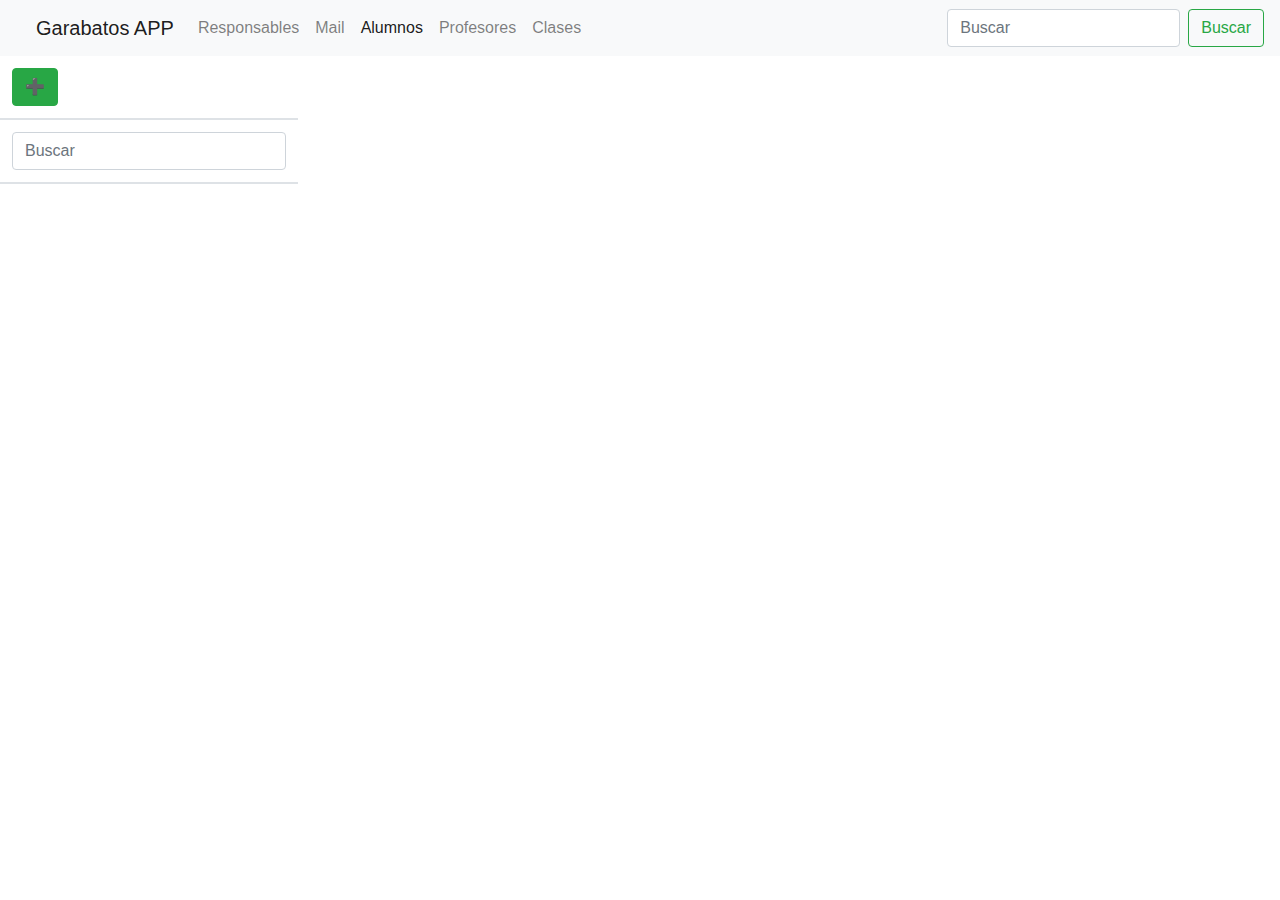
<file: Alumno.html>
<!doctype html>
<html lang="en">
  <head>
    <!-- Required meta tags -->
    <meta charset="utf-8">
    <meta name="viewport" content="width=device-width, initial-scale=1, shrink-to-fit=no">

    <!-- Bootstrap CSS -->
    <link rel="stylesheet" href="https://maxcdn.bootstrapcdn.com/bootstrap/4.0.0/css/bootstrap.min.css" integrity="sha384-Gn5384xqQ1aoWXA+058RXPxPg6fy4IWvTNh0E263XmFcJlSAwiGgFAW/dAiS6JXm" crossorigin="anonymous">

    <style>
      .student-opt{
        margin-left: 50px;
        margin-top:  50px;
        display: none;
      }
      .table td, .table th{
        border-top: none;
      }

      .table td{
        width: 100%;
      }
    </style>

    <title>Alumnos</title>
  </head>
  <body>
    <nav class="navbar navbar-expand-lg navbar-light bg-light">
      <a class="navbar-brand" href="#" style="margin-left: 20px">Garabatos APP</a>
      <button class="navbar-toggler" type="button" data-toggle="collapse" data-target="#navbarSupportedContent" aria-controls="navbarSupportedContent" aria-expanded="false" aria-label="Toggle navigation">
        <span class="navbar-toggler-icon"></span>
      </button>

      <div class="collapse navbar-collapse" id="navbarSupportedContent">
        <ul class="navbar-nav mr-auto">
          <li class="nav-item">
            <a class="nav-link" href="Responsable.html">Responsables </a>
          </li>
          <li class="nav-item">
            <a class="nav-link" href="Email-enviar.html">Mail</a>
          </li>
          <li class="nav-item active">
            <a class="nav-link" href="Alumno.html">Alumnos</a>
          </li>
          <li class="nav-item">
            <a class="nav-link" href="Profesor.html">Profesores</a>
          </li>
          <li class="nav-item">
            <a class="nav-link" href="Clase.html">Clases</a>
          </li>
        </ul>
        <form class="form-inline my-2 my-lg-0">
          <input class="form-control mr-sm-2" type="search" placeholder="Buscar" aria-label="Search">
          <button class="btn btn-outline-success my-2 my-sm-0" type="submit">Buscar</button>
        </form>
      </div>
    </nav>

    <div class="row"> 
      <div class ="col-sm-3">
        <div class="table-responsive">
          <table class="table table-striped">
            <thead>
              <tr>
                <th scope="col"><button class="btn btn-student-form btn-success"> &#10133;</button></th>
              </tr>
              <tr>
                <th colspan="3"><input class="form-control mr-sm-2" type="search" placeholder="Buscar" aria-label="Search"></th>
              </tr>
            </thead>
            <tbody class="student-list" >
            </tbody>
          </table>
        </div>
      </div>
      <!-- Create -->
      <div class="col-sm-6 student-opt student-opt-form" >
        <form class="student-form-create">
          <div class="form-group">
            <label for="sid">DNI</label>
            <input type="text" class="form-control" id="sid" placeholder="Inserta DNI">
          </div>
          <div class="form-group">
            <label for="first_name">Nombre </label>
            <input type="text" class="form-control" id="first_name" placeholder="Inserta Nombre">
          </div>
          <div class="form-group">
            <label for="last_name">Apellidos</label>
            <input type="text" class="form-control" id="last_name" placeholder="Inserta Apellidos">
          </div>
          <div class="form-group">
            <label for="cid">Clase</label>
            <input type="text" class="form-control" id="cid" placeholder="Inserta Clase">
          </div>
          <div class="form-group">

            <div class="form-row  justify-content-between" style="margin-top: 20px">
              <div class="">
                <button class="btn btn-success" id="btn-student-send" >Insertar Alumno</button>
              </div>
            </div>
          </div>
        </form>
      </div>
      <!-- Edit -->
      <div class="col-sm-6 student-opt student-opt-edit" >
        <form class="student-opt-form-edit">
          <div class="form-group">
            <label for="sid">DNI</label>
            <input type="text" class="form-control" id="edit-sid" value="">
          </div>
          <div class="form-group">
            <label for="first_name">Nombre</label>
            <input type="text" class="form-control" id="edit-first_name" value="">
          </div>
          <div class="form-group">
            <label for="last_name">Apellidos</label>
            <input type="text" class="form-control" id="edit-last_name" value="">
          </div>
          <div class="form-group">
            <label for="cid">Clase</label>
            <input type="text" class="form-control" id="edit-cid" value="">
          </div>
          <div class="form-group">

            <div class="form-row  justify-content-between" style="margin-top: 20px">
              <div >
                <button class="btn btn-danger " id="btn-student-delete" >Eliminar Alumno</button>
                <button class="btn btn-success" id="btn-student-edit" >Editar Alumno</button>
              </div>
            </div>
          </div>
        </form>
      </div>
    </div>
  </body>


  <!-- Optional JavaScript -->
  <!-- jQuery first, then Popper.js, then Bootstrap JS -->
  <script src="https://code.jquery.com/jquery-3.2.1.slim.min.js" integrity="sha384-KJ3o2DKtIkvYIK3UENzmM7KCkRr/rE9/Qpg6aAZGJwFDMVNA/GpGFF93hXpG5KkN" crossorigin="anonymous"></script>
  <script src="https://cdnjs.cloudflare.com/ajax/libs/popper.js/1.12.9/umd/popper.min.js" integrity="sha384-ApNbgh9B+Y1QKtv3Rn7W3mgPxhU9K/ScQsAP7hUibX39j7fakFPskvXusvfa0b4Q" crossorigin="anonymous"></script>
  <script src="https://maxcdn.bootstrapcdn.com/bootstrap/4.0.0/js/bootstrap.min.js" integrity="sha384-JZR6Spejh4U02d8jOt6vLEHfe/JQGiRRSQQxSfFWpi1MquVdAyjUar5+76PVCmYl" crossorigin="anonymous"></script>
  <script src="js/gbapi.js" type="module"></script>
  <script src="js/gb.js" type="module"></script>
</html>
</file>
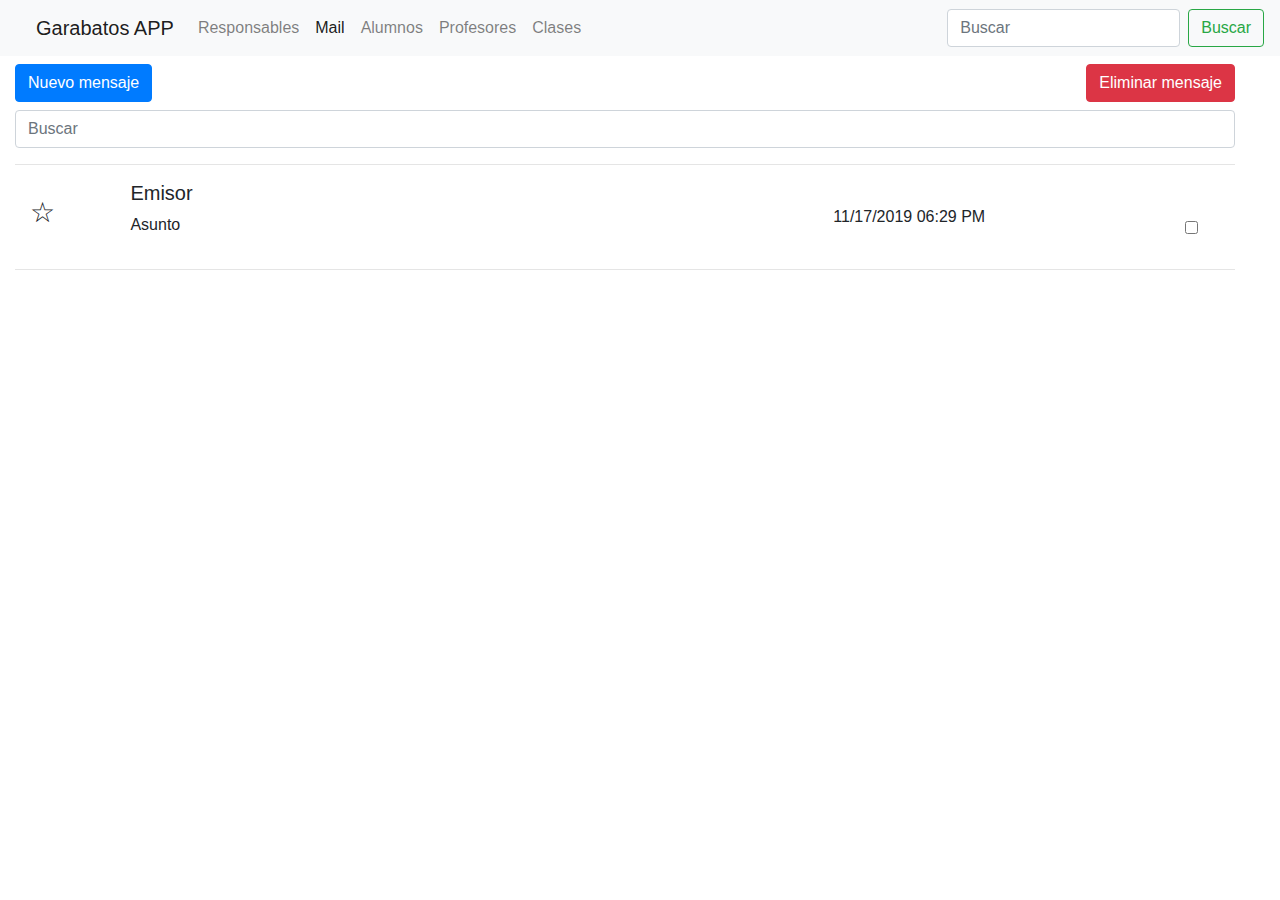
<file: server/src/main/resources/static/Email-enviar.html>
<!doctype html>
<html lang="en">
  <head>
    <!-- Required meta tags -->
    <meta charset="utf-8">
    <meta name="viewport" content="width=device-width, initial-scale=1, shrink-to-fit=no">

    <!-- Bootstrap CSS -->
    <link rel="stylesheet" href="https://maxcdn.bootstrapcdn.com/bootstrap/4.0.0/css/bootstrap.min.css" integrity="sha384-Gn5384xqQ1aoWXA+058RXPxPg6fy4IWvTNh0E263XmFcJlSAwiGgFAW/dAiS6JXm" crossorigin="anonymous">
    <link rel="stylesheet" href="css/custom.css">
    <title>Garabatos - Email</title>
  </head>
  <body>
    <nav class="navbar navbar-expand-lg navbar-light bg-light">
  <a class="navbar-brand" href="#" style="margin-left: 20px">Garabatos APP</a>
  <button class="navbar-toggler" type="button" data-toggle="collapse" data-target="#navbarSupportedContent" aria-controls="navbarSupportedContent" aria-expanded="false" aria-label="Toggle navigation">
    <span class="navbar-toggler-icon"></span>
  </button>

      <div class="collapse navbar-collapse" id="navbarSupportedContent">
        <ul class="navbar-nav mr-auto">
          <li class="nav-item">
            <a class="nav-link" href="Responsable.html">Responsables </a>
          </li>
          <li class="nav-item active">
            <a class="nav-link" href="Email-enviar.html">Mail</a>
          </li>
          <li class="nav-item">
            <a class="nav-link" href="Alumno.html">Alumnos</a>
          </li>
          <li class="nav-item">
            <a class="nav-link" href="Profesor.html">Profesores</a>
          </li>
          <li class="nav-item">
            <a class="nav-link" href="Clase.html">Clases</a>
          </li>
        </ul>
        <form class="form-inline my-2 my-lg-0">
          <input class="form-control mr-sm-2" type="search" placeholder="Buscar" aria-label="Search">
          <button class="btn btn-outline-success my-2 my-sm-0" type="submit">Buscar</button>
        </form>
      </div>
</nav>
<div class="email-list list container-fluid mt-2">
  <div class="row justify-content-between container-fluid">
    <button class="btn btn-primary" id="email-new">Nuevo mensaje</button>
    <button class="btn btn-danger" id="email-delete">Eliminar mensaje</button>
  </div>
  <div class="row container-fluid mt-2">
    <input class="form-control" type="search" placeholder="Buscar" />
  </div>
  <ul class="container-fluid mt-2">
    <hr/>
    <li class="row container-fluid">
      <div class="col-md-1 h3 align-middle email-fav-icon align-self-center">☆</div>
      <div class="col-md-7 font-weight-light email-item item">
        <p class="h5">Emisor</p>
        <p class="h7">Asunto</p>
      </div>
      <div class="col-md-3 email-item item align-self-center">11/17/2019 06:29 PM</div>
      <div class="col-md-1 align-middle align-self-center">
        <div class="form-check float-right">
          <input class="form-check-input" type="checkbox" id="email-check-0" />
        </div>
      </div>
    </li>
    <hr/>
  </ul>
</div>
  

<div class="col-sm-8 email-container" style="margin-left: 50px;margin-top: 50px">
</div>
</div>
    <script src="https://code.jquery.com/jquery-3.2.1.slim.min.js" integrity="sha384-KJ3o2DKtIkvYIK3UENzmM7KCkRr/rE9/Qpg6aAZGJwFDMVNA/GpGFF93hXpG5KkN" crossorigin="anonymous"></script>
    <script src="https://cdnjs.cloudflare.com/ajax/libs/popper.js/1.12.9/umd/popper.min.js" integrity="sha384-ApNbgh9B+Y1QKtv3Rn7W3mgPxhU9K/ScQsAP7hUibX39j7fakFPskvXusvfa0b4Q" crossorigin="anonymous"></script>
    <script src="https://maxcdn.bootstrapcdn.com/bootstrap/4.0.0/js/bootstrap.min.js" integrity="sha384-JZR6Spejh4U02d8jOt6vLEHfe/JQGiRRSQQxSfFWpi1MquVdAyjUar5+76PVCmYl" crossorigin="anonymous"></script>
    <script src="js/jquery-3.3.1.js"></script>
    <script src="js/bootstrap.bundle-4.3.1.js"></script>
    <script src="js/tinymce.min.js"></script>
    <script type="text/javascript">
      tinymce.init({
        selector: '#inputTextoEmail',
        plugins: ['link image lists table'],
        toolbar: 'undo redo | bold italic backcolor | alignleft aligncenter alignjustify | bullist numlist outdent indent | image link table | removeformat',
        menubar: false,
      });
  </script>
  </body>
</html>
</file>
<file: server/src/main/resources/static/css/custom.css>
hr{
    margin-right:15px;
}

ul{
    padding-inline-start: 0;
    padding-left: 0 !important;
}

.superior-nav li.nav-item{
    cursor:pointer;
}

.list{
    transition: width 0.5s;
    float: left;
    height: calc(100vh - 72px);
}

.list ul{
    max-height: calc(100vh - 204px);
}

.list .item,
.list .email-fav-icon{
    cursor:pointer
}

.form-container{
    display:grid;
}
</file>
